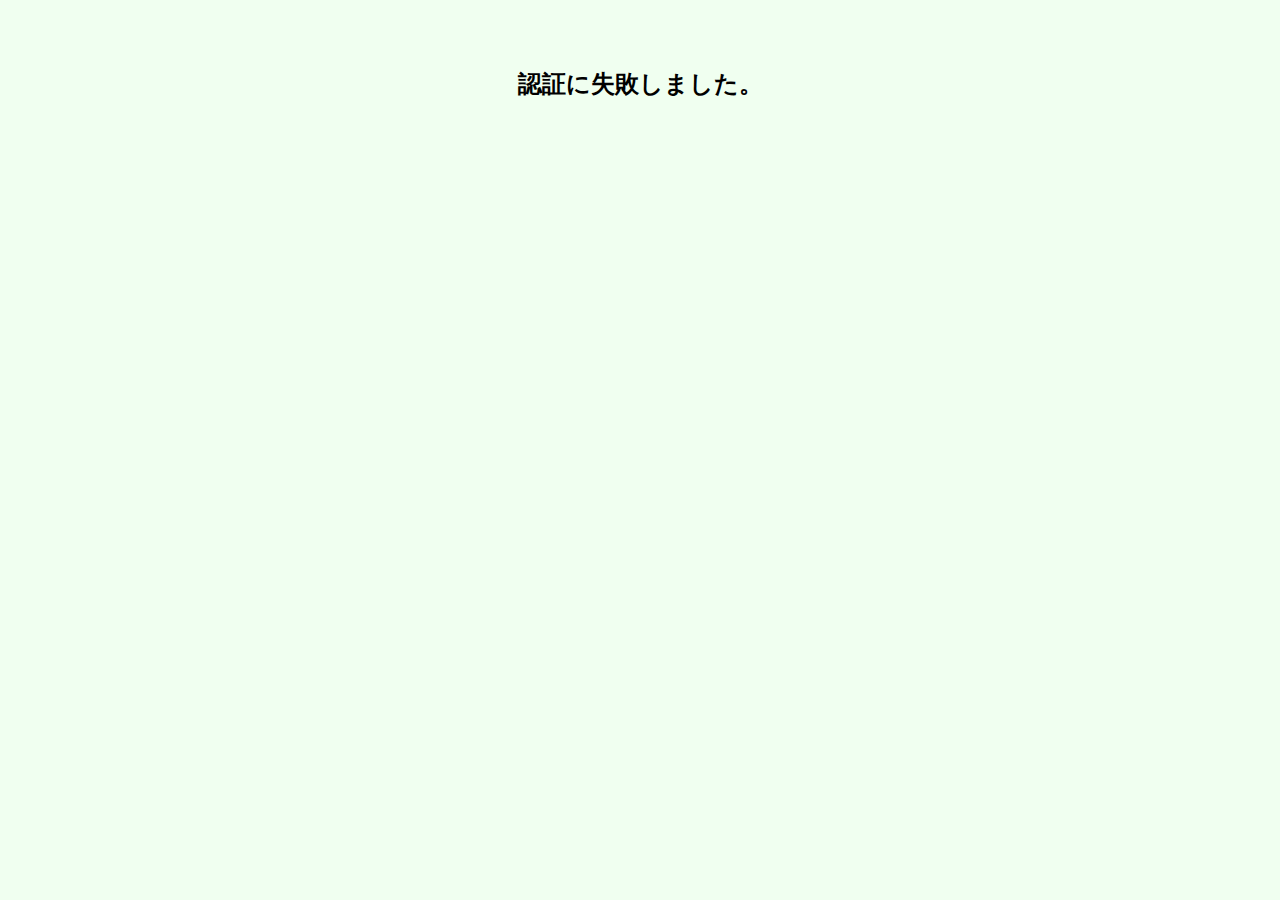
<file: callback.html>
<!DOCTYPE html>
<html lang="ja">
<head>
  <meta charset="UTF-8" />
  <title>LINE連携完了</title>
  <meta name="viewport" content="width=device-width, initial-scale=1.0" />
  <style>
    body {
      font-family: Arial, sans-serif;
      background-color: #f0fff0;
      text-align: center;
      padding: 40px;
    }
    h1 {
      color: #2ecc71;
    }
    #status {
      margin-top: 20px;
      font-size: 18px;
      color: #333;
    }
  </style>
</head>
<body>
  <h1>✅ LINEれんけいが かんりょうしました！</h1>
  <div id="status">いま、とうろくちゅうです...</div>

  <script>
  const params = new URLSearchParams(location.search);
  const code = params.get("code");
  const state = params.get("state");

  if (code) {
    fetch("https://script.google.com/macros/s/AKfycbxrlj-L-ujDtFfiv--8D2yk6hjS9JIcrghfVIOUNDt5ZrBpxE1g61SfG3lbVVsJjt7B/exec?code=" + code + "&state=" + state)
      .then(res => res.text())
      .then(txt => {
        document.body.innerHTML = "<h2>" + txt + "</h2><p>これでLINE通知の登録が完了しました。</p>";
      })
      .catch(err => {
        document.body.innerHTML = "<h2>エラーが発生しました。</h2><p>" + err + "</p>";
      });
  } else {
    document.body.innerHTML = "<h2>認証に失敗しました。</h2>";
  }
  </script>
</body>
</html>
</file>
